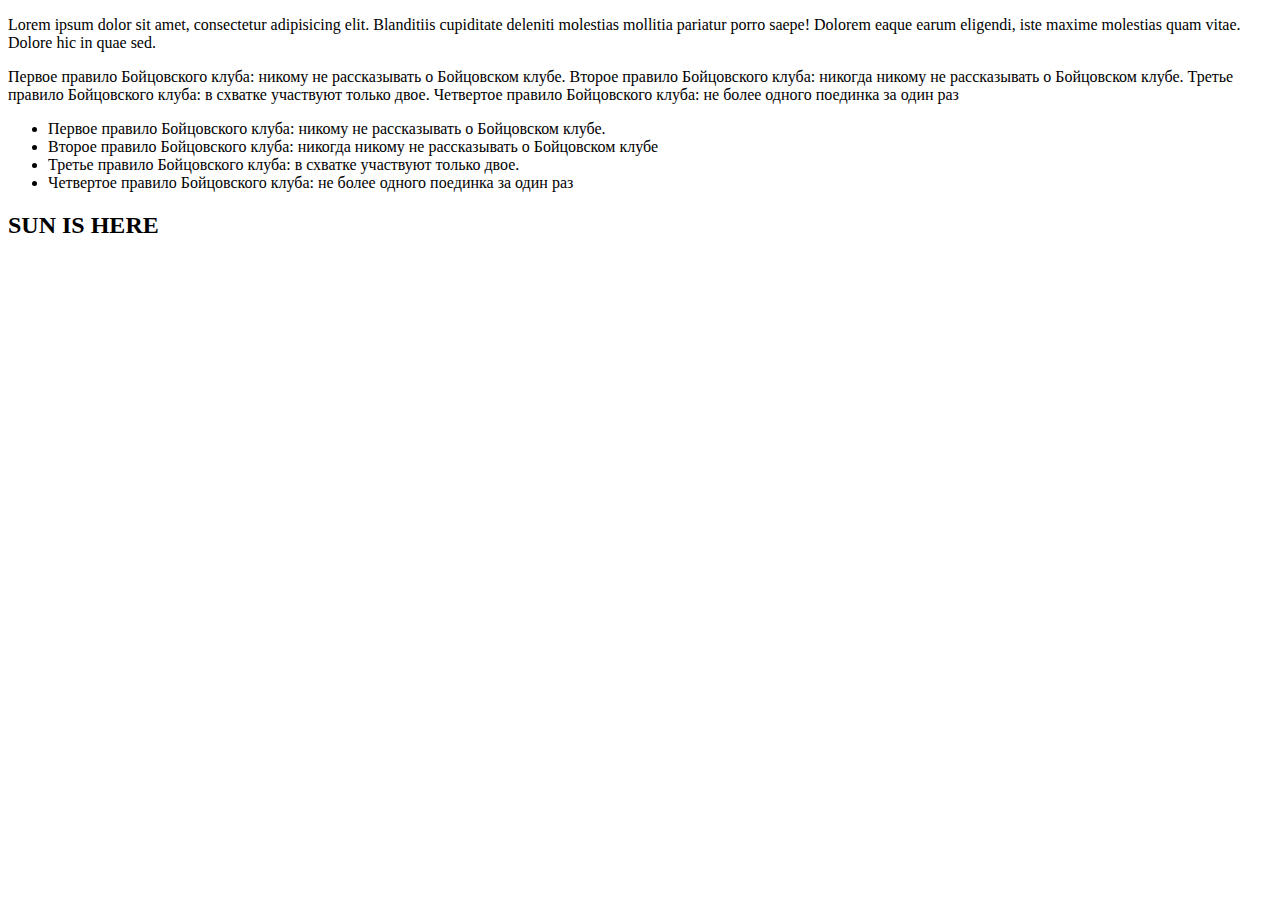
<file: Homework/Homework JS3/index.html>
<!DOCTYPE html>
<html lang="en">
<head>
		<meta charset="UTF-8">
		<title>Title</title>
</head>
<body>
<p id="content">Lorem ipsum dolor sit amet, consectetur adipisicing elit. Blanditiis cupiditate deleniti
		molestias mollitia pariatur porro saepe! Dolorem eaque earum eligendi, iste maxime molestias quam vitae.
		Dolore hic in quae sed.
</p>

<div id="rules" class="fc bp">
		Первое правило Бойцовского клуба: никому не рассказывать о Бойцовском клубе. Второе правило Бойцовского
		клуба: никогда никому не рассказывать о Бойцовском клубе. Третье правило Бойцовского клуба: в схватке
		участвуют только двое. Четвертое правило Бойцовского клуба: не более одного поединка за один раз
</div>

<ul>
		<li class="fc_rules rule1">Первое правило Бойцовского клуба: никому не рассказывать о Бойцовском клубе.</li>
		<li class="fc_rules rule2">Второе правило Бойцовского
				клуба: никогда никому не рассказывать о Бойцовском клубе
		</li>
		<li class="fc_rules rule3">Третье правило Бойцовского клуба: в схватке
				участвуют только двое.
		</li>
		<li class="fc_rules rule4">Четвертое правило Бойцовского клуба: не более одного поединка за один раз</li>
</ul>

<div id="block">
		<div class="text"><h2>SUN IS HERE</h2></div>
</div>


<script src="main.js"></script>
</body>
</html>
</file>
